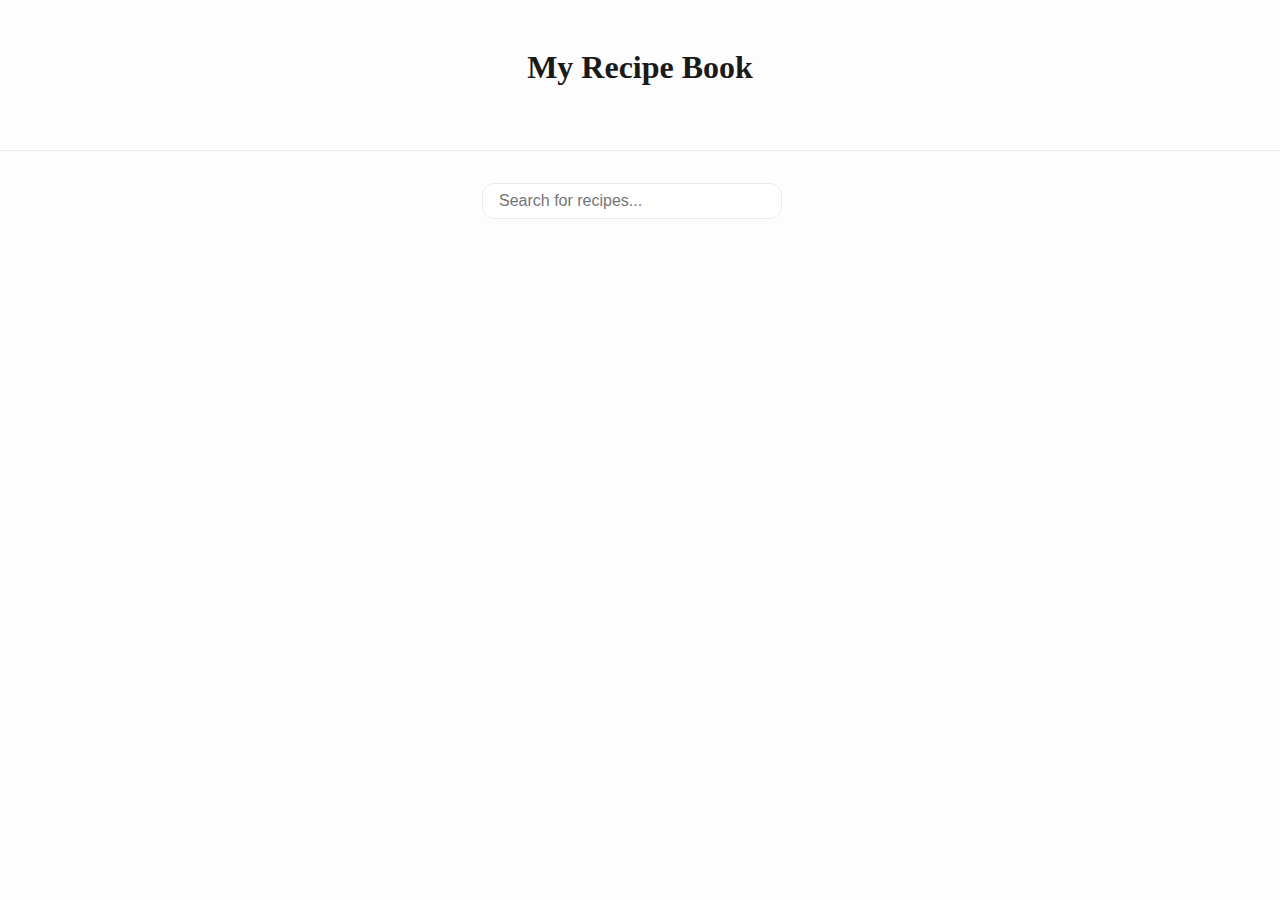
<file: index.html>
<!DOCTYPE html>
<html lang="en">
<head>
  <meta charset="UTF-8">
  <meta name="viewport" content="width=device-width, initial-scale=1.0">
  <title>My Recipe Book</title>
  <link rel="stylesheet" href="style.css">
  <script type="module" src="script.js" defer></script>
</head>
<body>
  <header>
    <h1>My Recipe Book</h1>
  </header>

  <div id="filters">
    <input type="search" id="search-box" placeholder="Search for recipes...">
    <div id="category-buttons"></div>
  </div>

  <main id="recipe-container"></main>

  <div id="recipe-modal" class="modal hidden">
    <div class="modal-content">
      <span id="modal-close" class="close">&times;</span>
      <h2 id="modal-title"></h2>
      <h3>Ingredients</h3>
      <ul id="modal-ingredients"></ul>
      <h3>Instructions</h3>
      <ol id="modal-instructions"></ol>
    </div>
  </div>
</body>
</html>
</file>
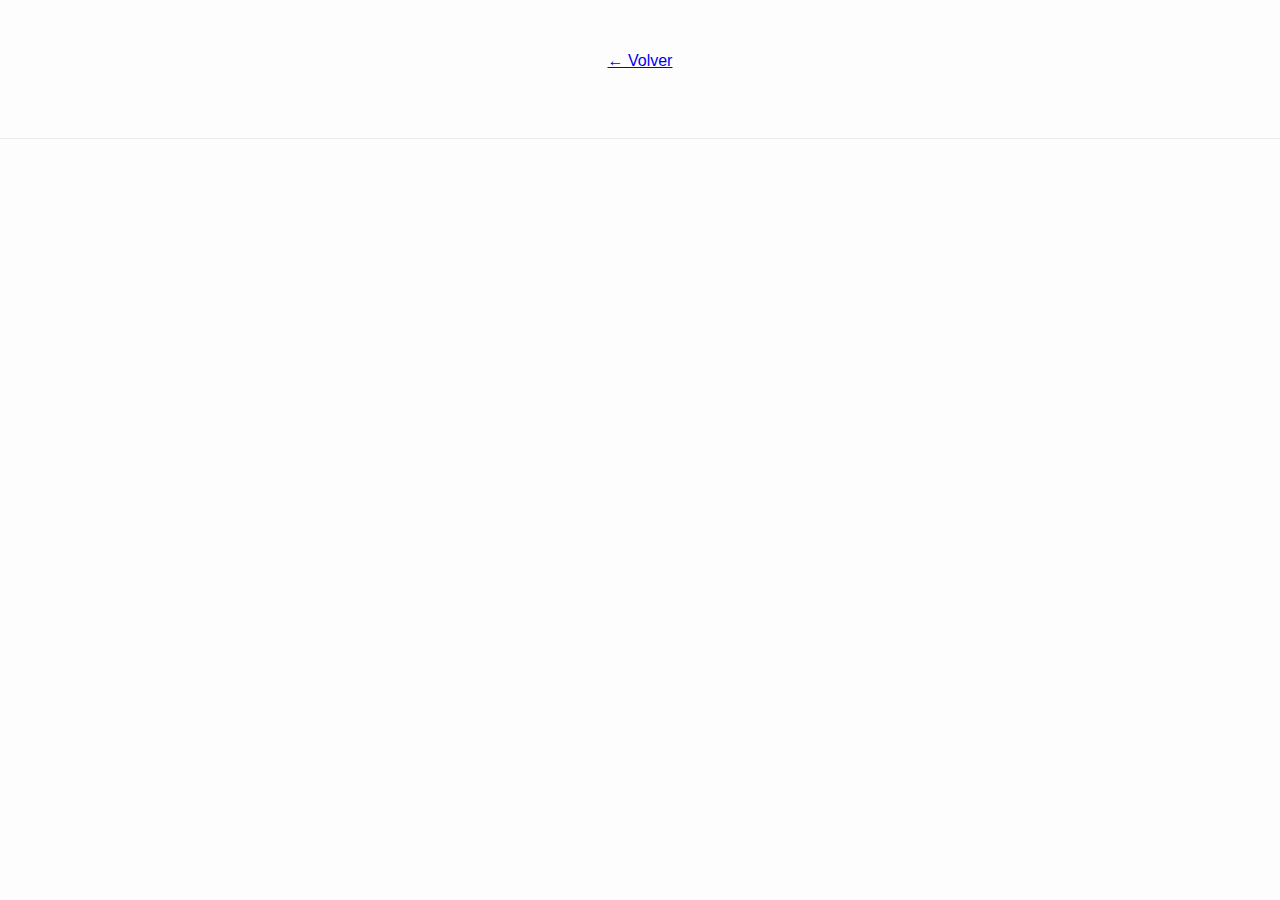
<file: recipe.html>
<!DOCTYPE html>
<html lang="es">
<head>
  <meta charset="UTF-8">
  <meta name="viewport" content="width=device-width, initial-scale=1.0">
  <title>Receta</title>
  <link rel="stylesheet" href="style.css">
  <link rel="stylesheet" href="print.css" media="print">
  <script type="module" src="recipe-detail.js" defer></script>
</head>
<body>
  <header>
    <a href="index.html" class="back-button">&larr; Volver</a>
    <h1 id="detail-title"></h1>
  </header>
  <main id="recipe-detail"></main>
</body>
</html>
</file>
<file: style.css>
/*
  STYLE.CSS
  Project: The Personal Recipe Book
  Author: An artisan developer
  Philosophy: This is not merely a stylesheet. It's the architectural blueprint for a digital space
  that is both a utility and a thing of beauty. We will prioritize clarity, typographic harmony,
  and tactile, responsive interactions. The design should feel intentional, personal, and timeless.
*/

/*
:-----------------------------------------------------------------------------:
:  [1] FOUNDATION & DESIGN TOKENS (CSS VARIABLES)                             :
:-----------------------------------------------------------------------------:
  We define our entire design system here. By using variables, we ensure
  consistency and make future refinements effortless. This is our single
  source of truth for color, typography, and space.
*/
:root {
  /* Colors - A palette that is warm, inviting, and easy on the eyes. */
  --color-background: #FDFDFD;       /* A soft, almost-white for the main background. */
  --color-surface: #FFFFFF;         /* The pristine white for card and modal surfaces. */
  --color-text-primary: #1a1a1a;   /* A dark, charcoal gray, not a harsh pure black. */
  --color-text-secondary: #6b6b6b; /* A lighter gray for metadata and secondary text. */
  --color-accent: #E85A4F;          /* A vibrant, warm red-orange for primary actions and highlights. */
  --color-accent-hover: #D84A3F;   /* A slightly darker accent for hover states. */
  --color-border: #EAEAEA;          /* A subtle border color. */
  --color-overlay: rgba(26, 26, 26, 0.7); /* The modal overlay. Dark and semi-transparent. */
  
  /* Typography - The voice of our interface. */
  --font-family-sans: -apple-system, BlinkMacSystemFont, "Segoe UI", Roboto, Helvetica, Arial, sans-serif, "Apple Color Emoji", "Segoe UI Emoji";
  --font-family-display: 'Merriweather', serif; /* A classic serif for headings to add character. */
  --font-base-size: 16px;

  /* Spacing & Sizing */
  --spacing-unit: 8px;
  --container-width: 1200px;

  /* Borders & Shadows - To create depth and separation. */
  --border-radius: 12px;
  --shadow-subtle: 0 2px 4px rgba(0,0,0,0.05);
  --shadow-lifted: 0 10px 30px -5px rgba(0,0,0,0.1);
}

/*
:-----------------------------------------------------------------------------:
:  [2] GLOBAL RESETS & BASE STYLES                                            :
:-----------------------------------------------------------------------------:
  A clean slate is the foundation of any masterpiece. We apply a modern
  reset and set the base typographic styles for the entire document.
*/
*, *::before, *::after {
  box-sizing: border-box;
  margin: 0;
  padding: 0;
}

body {
  font-family: var(--font-family-sans);
  font-size: var(--font-base-size);
  background-color: var(--color-background);
  color: var(--color-text-primary);
  -webkit-font-smoothing: antialiased;
  -moz-osx-font-smoothing: grayscale;
  line-height: 1.6;
}

h1, h2, h3 {
  font-family: var(--font-family-display);
  font-weight: 700;
  line-height: 1.2;
  margin-bottom: calc(var(--spacing-unit) * 2);
}

/* For a better accessibility outline on focus */
:focus-visible {
  outline: 2px solid var(--color-accent);
  outline-offset: 2px;
}

/*
:-----------------------------------------------------------------------------:
:  [3] LAYOUT & COMPONENTS                                                    :
:-----------------------------------------------------------------------------:
  Here we build the core components: the header, the filter controls,
  the recipe cards, and the modal window. Each is crafted to be both
  functional and aesthetically pleasing.
*/

/* --- Header & Filters --- */
header {
  text-align: center;
  padding: calc(var(--spacing-unit) * 6) var(--spacing-unit);
  border-bottom: 1px solid var(--color-border);
  margin-bottom: calc(var(--spacing-unit) * 4);
}

#filters {
  display: flex;
  justify-content: center;
  align-items: center;
  gap: calc(var(--spacing-unit) * 2);
  flex-wrap: wrap;
  padding: 0 calc(var(--spacing-unit) * 2);
  margin: 0 auto calc(var(--spacing-unit) * 6);
  max-width: var(--container-width);
}

#search-box {
  font-size: 1rem;
  padding: var(--spacing-unit) calc(var(--spacing-unit) * 2);
  border: 1px solid var(--color-border);
  border-radius: var(--border-radius);
  min-width: 300px;
}

#category-buttons button {
  font-family: var(--font-family-sans);
  font-size: 0.9rem;
  font-weight: 600;
  padding: var(--spacing-unit) calc(var(--spacing-unit) * 2);
  border: 1px solid var(--color-border);
  border-radius: var(--border-radius);
  background-color: var(--color-surface);
  color: var(--color-text-secondary);
  cursor: pointer;
  transition: all 0.2s ease-in-out;
}

#category-buttons button:hover {
  background-color: var(--color-background);
  color: var(--color-text-primary);
}

#category-buttons button.active {
  background-color: var(--color-accent);
  color: var(--color-surface);
  border-color: var(--color-accent);
}

/* --- Layout with Sidebar --- */
#content {
  display: flex;
  gap: calc(var(--spacing-unit) * 4);
  max-width: var(--container-width);
  padding: 0 calc(var(--spacing-unit) * 4);
  align-items: flex-start;
}

#tag-sidebar {
  width: 200px;
  background-color: #f5f5f5;
  padding: calc(var(--spacing-unit) * 3);
  border-radius: var(--border-radius);
  height: fit-content;
}

#tag-sidebar span {
  display: inline-block;
  background-color: var(--color-surface);
  color: var(--color-text-secondary);
  padding: calc(var(--spacing-unit) / 2) var(--spacing-unit);
  border-radius: calc(var(--border-radius) / 2);
  font-size: 0.8rem;
  margin: 0 calc(var(--spacing-unit) / 2) var(--spacing-unit) 0;
}

/* --- Recipe Container & Cards --- */
#recipe-container {
  display: grid;
  /* A fluid grid that creates columns between 320px and 1fr, filling the space. */
  grid-template-columns: repeat(auto-fill, minmax(320px, 1fr));
  gap: calc(var(--spacing-unit) * 4);
  padding: 0 calc(var(--spacing-unit) * 4);
  max-width: var(--container-width);
}

.recipe-card {
  background-color: var(--color-surface);
  border-radius: var(--border-radius);
  box-shadow: var(--shadow-subtle);
  overflow: hidden;
  cursor: pointer;
  transition: transform 0.3s ease, box-shadow 0.3s ease;
  display: flex;
  flex-direction: column;
  padding: calc(var(--spacing-unit) * 3);
}

.recipe-card:hover {
  transform: translateY(-5px);
  box-shadow: var(--shadow-lifted);
}

.recipe-card h2 {
  font-size: 1.5rem;
  margin-bottom: var(--spacing-unit);
}

.recipe-card .card-category {
  font-size: 0.8rem;
  font-weight: 600;
  color: var(--color-accent);
  text-transform: uppercase;
  margin-bottom: calc(var(--spacing-unit) * 2);
}

.recipe-card .card-tags {
  margin-top: auto; /* Pushes tags to the bottom of the card */
  padding-top: calc(var(--spacing-unit) * 2);
  display: flex;
  flex-wrap: wrap;
  gap: var(--spacing-unit);
}

.recipe-card .card-tags span {
  font-size: 0.75rem;
  background-color: var(--color-background);
  color: var(--color-text-secondary);
  padding: calc(var(--spacing-unit) / 2) var(--spacing-unit);
  border-radius: calc(var(--border-radius) / 2);
}

/* --- Modal Window --- */
.modal {
  position: fixed;
  z-index: 1000;
  left: 0;
  top: 0;
  width: 100%;
  height: 100%;
  background-color: var(--color-overlay);
  display: flex;
  animation: fadeIn 0.3s ease;
  align-items: center;
  justify-content: center;
}

.modal.hidden {
  display: none;
}

.modal-content {
  position: relative;
  background-color: var(--color-surface);
  margin: 5% auto;
  padding: calc(var(--spacing-unit) * 5);
  border-radius: var(--border-radius);
  width: 90%;
  max-width: 700px;
  max-height: 90vh;
  overflow-y: auto;
  box-shadow: var(--shadow-lifted);
  animation: slideIn 0.4s ease-out;
}

.modal-close {
  position: absolute;
  top: calc(var(--spacing-unit) * 2);
  right: calc(var(--spacing-unit) * 3);
  color: var(--color-text-secondary);
  font-size: 2rem;
  font-weight: bold;
  cursor: pointer;
  transition: color 0.2s ease;
}

.modal-close:hover {
  color: var(--color-text-primary);
}

.modal-content h2 {
  margin-top: 0;
  margin-bottom: calc(var(--spacing-unit) * 4);
  color: var(--color-accent);
}

.modal-content h3 {
  font-family: var(--font-family-sans);
  font-weight: 700;
  text-transform: uppercase;
  font-size: 1rem;
  border-bottom: 2px solid var(--color-border);
  padding-bottom: var(--spacing-unit);
  margin-top: calc(var(--spacing-unit) * 4);
  margin-bottom: calc(var(--spacing-unit) * 2);
}

.modal-content ul, .modal-content ol {
  padding-left: calc(var(--spacing-unit) * 3);
}

.modal-content li {
  margin-bottom: var(--spacing-unit);
}

@keyframes fadeIn {
  from { opacity: 0; }
  to { opacity: 1; }
}

@keyframes slideIn {
  from { transform: translateY(-30px); opacity: 0; }
  to { transform: translateY(0); opacity: 1; }
}

/*
:-----------------------------------------------------------------------------:
:  [4] RESPONSIVENESS                                                         :
:-----------------------------------------------------------------------------:
  An interface must adapt gracefully. Here, we adjust our layout for
  smaller viewports to ensure a seamless experience on any device.
*/
@media (max-width: 768px) {
  body {
    font-size: calc(var(--font-base-size) * 0.95);
  }

  #filters {
    flex-direction: column;
    gap: calc(var(--spacing-unit) * 2);
  }

  #recipe-container {
    padding: 0 calc(var(--spacing-unit) * 2);
    gap: calc(var(--spacing-unit) * 2);
  }

  #content {
    flex-direction: column;
    padding: 0 calc(var(--spacing-unit) * 2);
  }

  #tag-sidebar {
    width: 100%;
    margin-bottom: calc(var(--spacing-unit) * 4);
  }

  .modal-content {
    width: 95%;
    margin: 2.5% auto;
    max-height: 95vh;
    padding: calc(var(--spacing-unit) * 3);
  }
}
</file>
<file: print.css>
header, nav, footer, #filters, .back-button {
  display: none !important;
}

body {
  font-family: 'Times New Roman', serif;
  color: #000;
}

.recipe-image {
  max-width: 50%;
}
</file>
